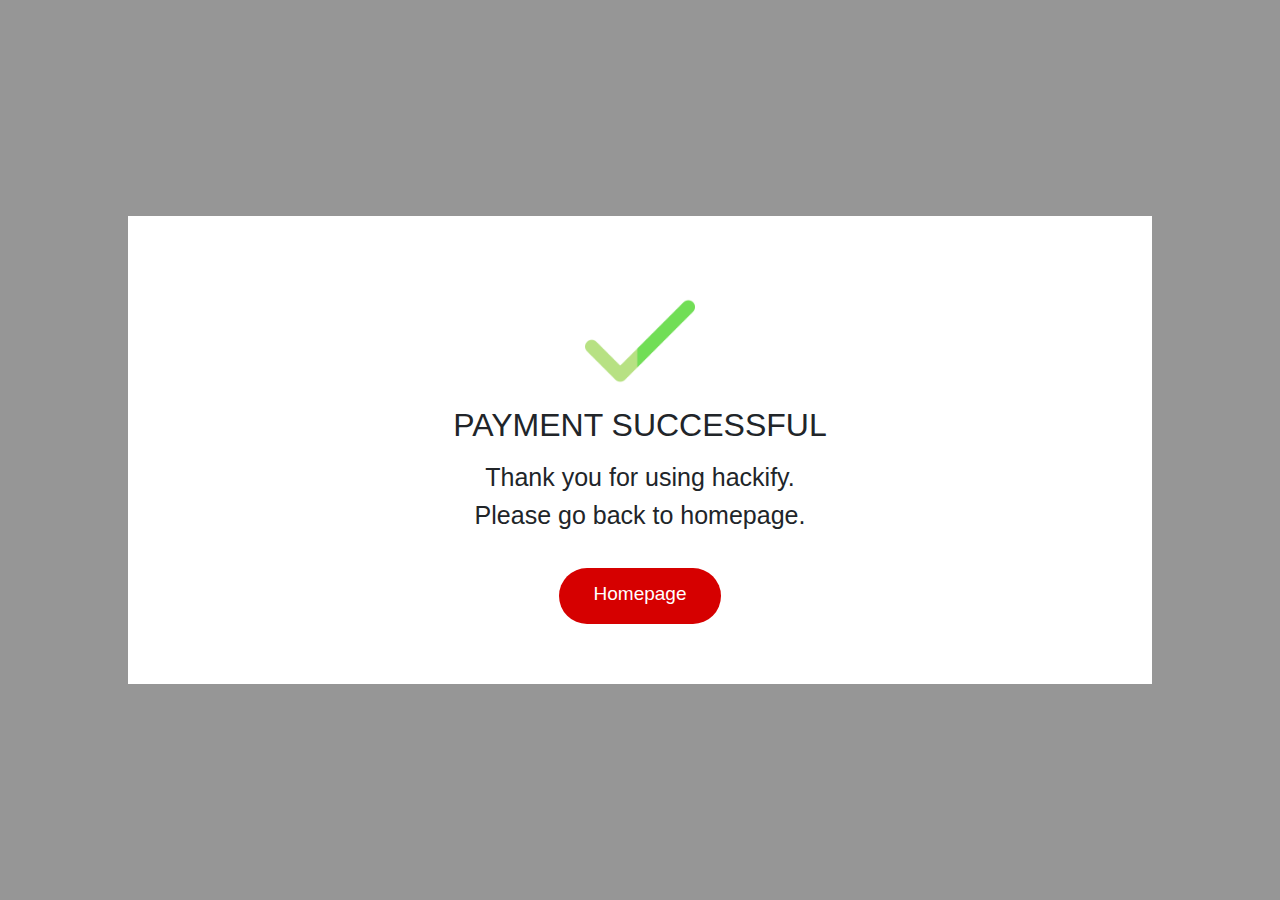
<file: success.html>
<!DOCTYPE html>
<html lang="en">
<head>
    <meta charset="UTF-8">
    <meta http-equiv="X-UA-Compatible" content="IE=edge">
    <meta name="viewport" content="width=device-width, initial-scale=1.0">
    <link rel="shortcut icon" href="./assets/images/logo.png" type="image/x-icon">
    <link rel="stylesheet" href="./bootstrap5/bootstrap.min.css">
    <link rel="stylesheet" href="./assets/styles/desktop/success.css" media="(min-width: 900px)">
    <link rel="stylesheet" href="./assets/styles/mobile/success.css" media="(max-width: 899px)">
    <title>Hackify-Success</title>
</head>
<body>
    <div class="reg-cover1">
        <div>
            <img src="./assets/images/tick.png" alt="" width="110px">
            <h2>PAYMENT SUCCESSFUL</h2>
            <h3>Thank you for using hackify.</h3>
            <h3 class="home">Please go back to homepage.</h3>
            <a href="./"><button class='pay'>Homepage</button></a>
        </div>
    </div>
    <div class="loader">
        <img src="./assets/images/logo.png" alt="" height="100px">
    </div>
    <script src="./scripts/jquery.js"></script>
    <script src="./scripts/success.js"></script>
</body>
</html>
</file>
<file: assets/styles/desktop/success.css>
*{
    margin: 0;
    padding: 0;
    box-sizing: border-box;
    outline: none;
}

@font-face {
    font-family: 'Noto Sans', sans-serif;
    src: url('https://fonts.googleapis.com/css2?family=Noto+Sans&display=swap');
}

::selection{
    color: #fff;
    background-color: #D60000;
}

::-webkit-scrollbar{
    width: 8px;
    background-color: rgb(226, 224, 224);
    
}

::-webkit-scrollbar-thumb{
    border-radius: 10px;
    background-color: #a50000;
    box-shadow: 0px 0px 3px grey;
}


.loader{
    display: flex;
    justify-content: center;
    align-items: center;
    position: fixed;
    width: 100%;
    height: 100vh;
    background-color: #fff;
    z-index: 4000;
}

.loader img{
    animation: pop 2s infinite ease-in;
}

@keyframes pop{
    0%{
        transform: scale(.5);
    }

    50%{
        transform: scale(1);
    }

    100%{
        transform: scale(.5);
    }
}





.reg-cover1{
    display: flex;
    justify-content: center;
    align-items: center;
    position: fixed;
    top: 0;
    background-color: rgba(0, 0, 0, 0.412);
    width: 100%;
    height: 100vh;
    z-index: 2000;
}

.reg-cover1 div{
    text-align: center;
    padding: 60px 0;
    width: 80%;
    /* height: 80%; */
    background-color: #fff;
}

.reg-cover1 div img{
    padding: 10px 0;
}

.reg-cover1 div h2{
    padding-bottom: 10px;
    font-family: 'Noto Sans', sans-serif;
}

.reg-cover1 div h3{
    /* padding-bottom: 2px; */
    font-weight: lighter;
    font-size: 25px;
    font-family: 'Noto Sans', sans-serif;
}

.reg-cover1 div h3.home{
    padding-bottom: 30px;
    font-weight: lighter;
    font-size: 25px;
    font-family: 'Noto Sans', sans-serif;
}

.pay{
    padding: 12px 35px 16px 35px;
    font-size: 19px;
    border: none;
    background-color: #D60000;
    color: #fff;
    border-radius: 100px;
    font-family: 'Noto Sans', sans-serif;
}
</file>
<file: assets/styles/mobile/success.css>
*{
    margin: 0;
    padding: 0;
    box-sizing: border-box;
    outline: none;
}

@font-face {
    font-family: 'Noto Sans', sans-serif;
    src: url('https://fonts.googleapis.com/css2?family=Noto+Sans&display=swa')
}

::selection{
    color: #fff;
    background-color: #D60000;
}

::-webkit-scrollbar{
    width: 8px;
    background-color: rgb(226, 224, 224);
    
}

::-webkit-scrollbar-thumb{
    border-radius: 10px;
    background-color: #a50000;
    box-shadow: 0px 0px 3px grey;
}


.loader{
    display: flex;
    justify-content: center;
    align-items: center;
    position: fixed;
    width: 100%;
    height: 100vh;
    background-color: #fff;
    z-index: 4000;
}

.loader img{
    animation: pop 2s infinite ease-in;
}

@keyframes pop{
    0%{
        transform: scale(.5);
    }

    50%{
        transform: scale(1);
    }

    100%{
        transform: scale(.5);
    }
}


.reg-cover1{
    display: flex;
    justify-content: center;
    align-items: center;
    position: fixed;
    top: 0;
    background-color: rgba(0, 0, 0, 0.412);
    width: 100%;
    height: 100vh;
    z-index: 2000;
}

.reg-cover1 div{
    text-align: center;
    padding: 50px 2%;
    width: 80%;
    /* height: 80%; */
    background-color: #fff;
}

.reg-cover1 div img{
    padding: 10px 0;
}

.reg-cover1 div h2{
    padding-bottom: 10px;
    font-family: 'Noto Sans', sans-serif;
}

.reg-cover1 div h3{
    /* padding-bottom: 2px; */
    font-weight: lighter;
    font-size: 25px;
    font-family: 'Noto Sans', sans-serif;
}

.reg-cover1 div h3.home{
    padding-bottom: 30px;
    font-weight: lighter;
    font-size: 25px;
}

.pay{
    padding: 12px 35px 16px 35px;
    font-size: 19px;
    border: none;
    background-color: #D60000;
    color: #fff;
    border-radius: 100px;
    font-family: 'Noto Sans', sans-serif;
}
</file>
